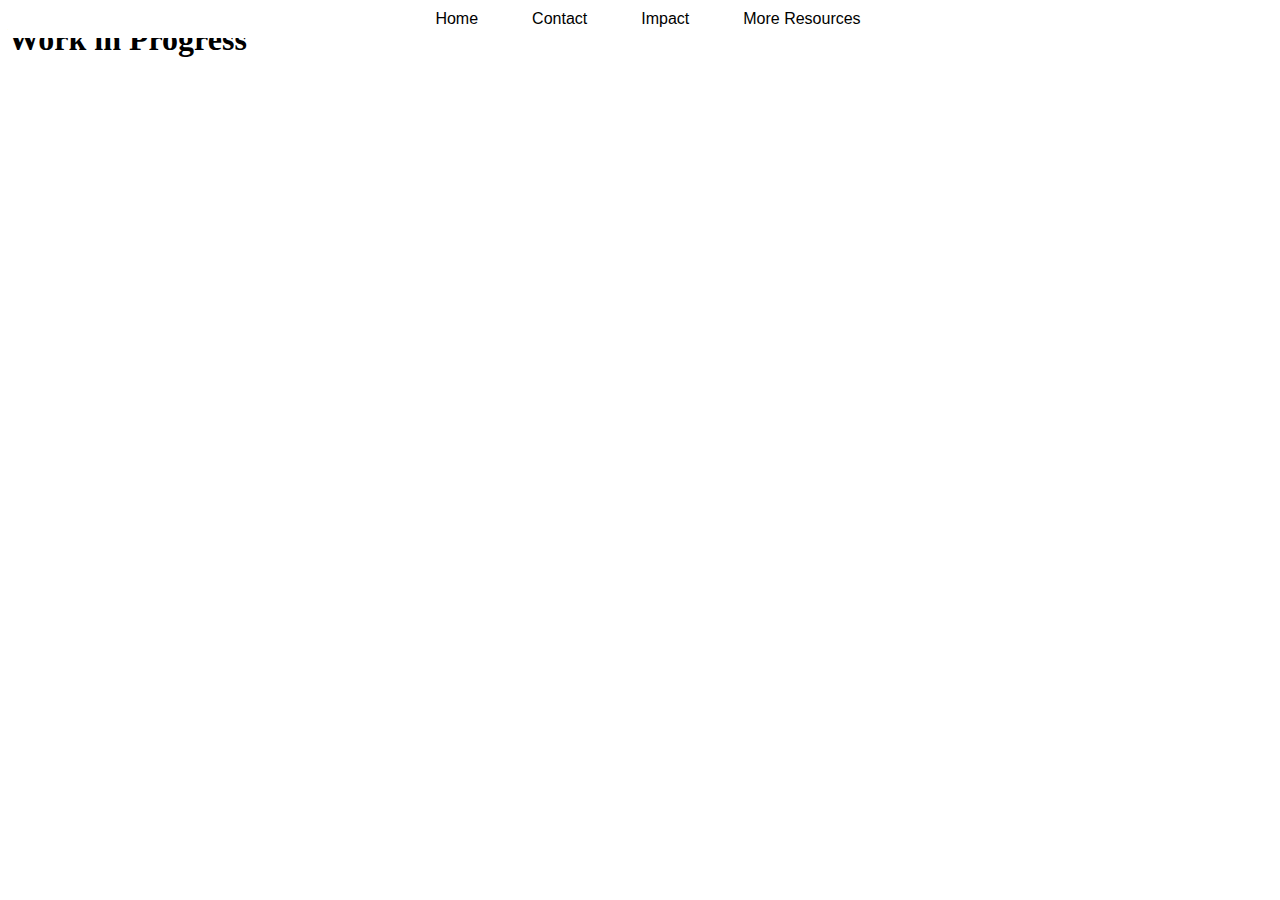
<file: SWuAdvocacyProject/contact.html>
<!DOCTYPE html>
<html>
<head>
  <meta charset="utf-8">
  <meta name="viewport" content="width=device-width">
  <title>Work in Progress</title>
  <link href="style.css" rel="stylesheet" type="text/css" />
  <link rel="icon" href="/images/water_bottle.jpeg">
  <div class="navbar">
    <ul>
      <li><a href="index.html"> Home</a></li>
      <li><a href="contact.html">Contact</a></li>
      <li><a href="impact.html">Impact</a></li>
      <li><a href="more-resources.html">More Resources</a></li>
      
    </ul>
  </div>
  
</head>
<body>
  <h1>Work in Progress</h1>
</body>
</html>
</file>
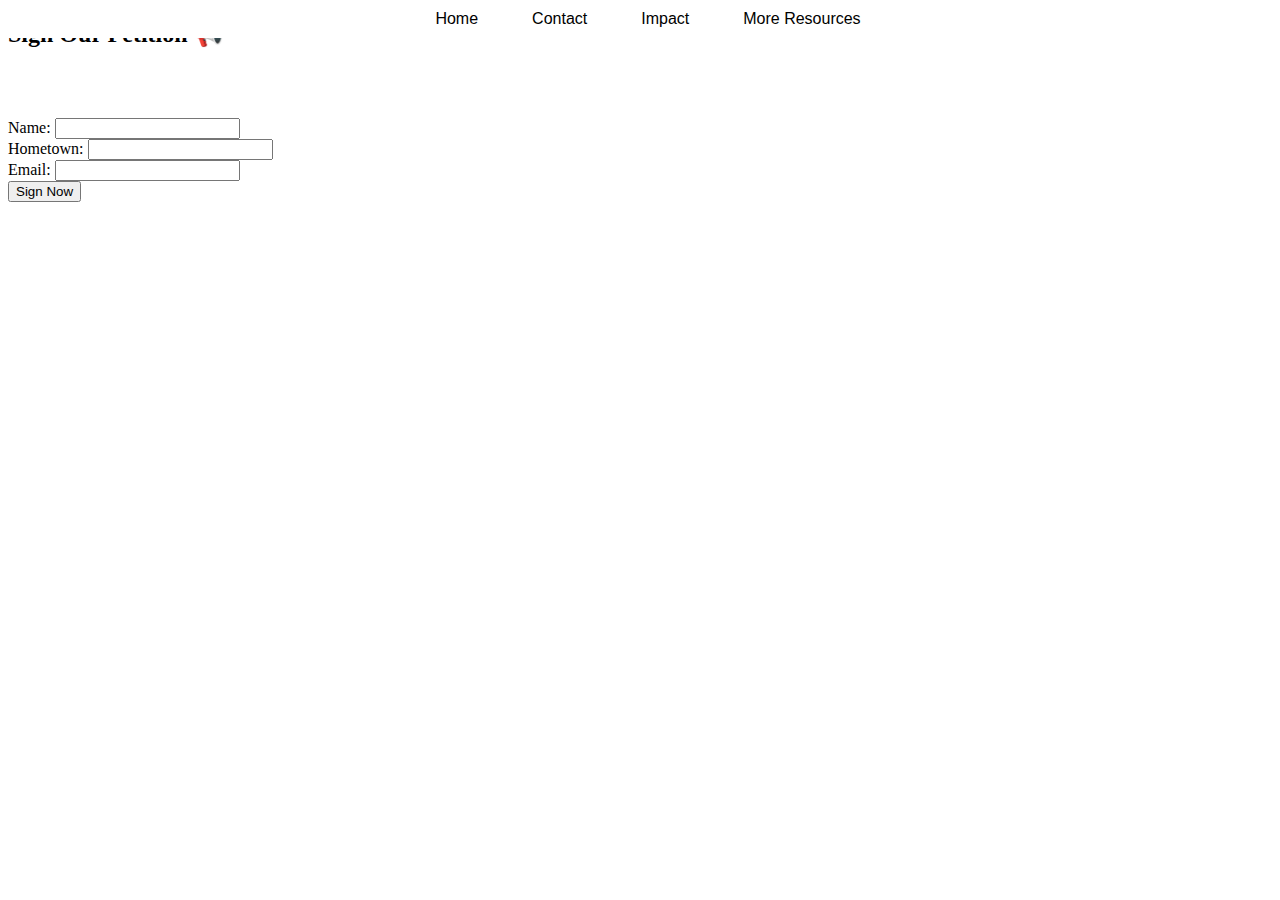
<file: SWuAdvocacyProject/impact.html>
<!DOCTYPE html>
<html lang="en">
<head>
  <meta charset="UTF-8">
  <meta name="viewport" content="width=device-width, initial-scale=1.0">
  <title>Petition</title>
  <link rel="stylesheet" href="style.css">
  <link rel="icon" href="/images/water_bottle.jpeg">
</head>
<body>

  <div class="navbar">
    <ul>
      <li><a href="index.html"> Home</a></li>
      <li><a href="contact.html">Contact</a></li>
      <li><a href="impact.html">Impact</a></li>
      <li><a href="more-resources.html">More Resources</a></li>
    </ul>
  </div>

  <div class="petition" id="petition">

    <h2>Sign Our Petition 📢</h2>
    <div class="petition-container">

      <div class="petition-para">
        <!-- Info goes here -->
      </div>

      <div class="signatures">
        <!-- Signatures will be added here dynamically -->
      </div>

    </div>

    <!-- Sign Petition Form -->
      <!-- Sign Petition Form -->
      <form id="sign-petition" title="sign-petition">
        <div> 
          <label for="name"> Name: </label>
          <input type="text" id="name" name="name" required>
        </div>

        <div>  
          <label for="hometown"> Hometown: </label>
          <input type="text" id="hometown" name="hometown" required> 
        </div>

        <div>  
          <label for="email"> Email: </label>
          <input type="email" id="email" name="email" required> 
        </div>

        <!-- Additional inputs can be added here -->
      </form>

      <!-- Additional inputs can be added here -->

    <!-- Sign Now Button -->
    <button id="sign-now-button">Sign Now</button>

    <!-- Thanks Modal -->
    
  <!-- Modal HTML -->
  <div id="myModal" class="modal">
    <div class="modal-content">
      <span class="close">&times;</span>
      <p id="modal-message">Thank you for your support, [Name] from [Hometown]!</p>
      <img id="modal-image" src="images/celebration_img.png" alt="Animation Image" width="355" height="200">
    </div>
  </div>

  <script src="index.js"></script>
</body>
</html>
</file>
<file: SWuAdvocacyProject/style.css>
html {
  height: 100%;
  width: 100%;
}

h1{
  font-family: Georgia, 'Times New Roman', Times, serif;
}


.footer {
  position: fixed;
  background-color: #22559E;
  left: 0;
  bottom: 0;
  width: 100%;
}

.articles{
  font-family: 'Times New Roman', Times, serif;
  font-size: 18px;
}

a:link{
  text-decoration: underline;
  
}

a:visted{
  text-decoration: line-through;
}

a:hover{
  text-decoration: underline;
}

a:active{
   text-decoration: blinked;
}

.header-container{
  display: flex;
  flex-direction: column;
  padding-top:10%;
  margin-bottom:10%;
  text-align:left;
}
.header-button{
  display: flex;
  text-align:center;
  font-size:16px;
  color:white;
  margin: 20px;
  border: black;
  padding:20px;
  cursor: pointer;
  border-radius: 10px;
}
#header-img{
  max-width:10%;
  width: 10%;
  margin-left:auto;
  margin-right:auto;
}
.header-item:nth-of-type(1){
  display:flex;
  justify-content:flex-start;
}
.header-item:nth-of-type(2) {
  display: flex;
  justify-content:flex-end;
}

.navbar {
    background-color: white;
    text-align: center;
    width: 100%; /* Set the width to 100% */
    position: fixed; /* Position the navbar */
    top: 0; /* Position it at the top */
    z-index: 1000; /* Set a high z-index to ensure it appears on top of other elements */
}

.navbar ul {
    list-style: none;
    overflow: hidden;
    margin: 0; 
    padding: 0; 
}

/* Style rule set for individual li */
.navbar ul li {
    display: inline-block; 
    margin: 10px;
}

/* Style rule set for individual li link */
.navbar ul li a {
    font-family: Arial;
    color: black;
    font-size: 16px;
    text-decoration: none;
    padding: 10px 15px; 
}


/* Style rule set for hovered link */
.navbar ul li a:hover {
    font-weight: bold;
}

/* Style set for all flex-items */
.flex-item {
    background: white;
    color: black;
    font-weight: bold;
    text-align: center;
}

/* Add style to button */
#theme-button {

}


/* Customize Dark Mode Theme */
.dark-mode {
  background-color: black;
  color: white;
}

/* style.css */

.petition-container {
    display: flex;
    flex-direction: row;
    gap: 20px;
    width: 100%;
    padding-bottom: 50px;
}

.petition-para {
    width: 55%;
    padding-right: 10px;
}

.signatures {
    width: 45%;
    padding-right: 10px;
}

.error {
    border-style: solid;
    border-width: 2px;
    border-color: red;
    background: pink;
}

/* Step 3: CSS for the animation */
.revealable {
  position: relative;
  transform: translateY(150px);
  opacity: 0;
  transition: all 2s ease;
}

.revealable.active {
  transform: translateY(0px);
  opacity: 1;
}

/* Additional CSS to position the navbar */
.navbar {
  position: fixed; /* or absolute depending on your layout */
  z-index: 1000; /* adjust as needed */
  /* Add other styling properties as needed */
}
/* Your existing CSS styles */

/* Additional styles for the close button */
/* Modal Styles */
.modal {
  display: none;
  position: fixed;
  z-index: 1;
  left: 0;
  top: 0;
  width: 100%;
  height: 100%;
  overflow: auto;
  background-color: rgba(0, 0, 0, 0.5);
}

.modal-content {
  background-color: #fefefe;
  margin: 15% auto;
  padding: 20px;
  border: 1px solid #888;
  width: 80%;
  max-width: 600px;
  text-align: center;
}

/* Animation Styles */
.animate-modal {
  animation-name: scaleAnimation;
  animation-duration: 0.5s;
  animation-timing-function: ease-in-out;
}
@keyframes scaleAnimation {
  0% {
    transform: scale(0.5);
  }
  100% {
    transform: scale(1);
  }
}


/* Close button styles */
.close {
  color: #aaa;
  float: right;
  font-size: 28px;
  font-weight: bold;
}

.close:hover,
.close:focus {
  color: black;
  text-decoration: none;
  cursor: pointer;
}
</file>
